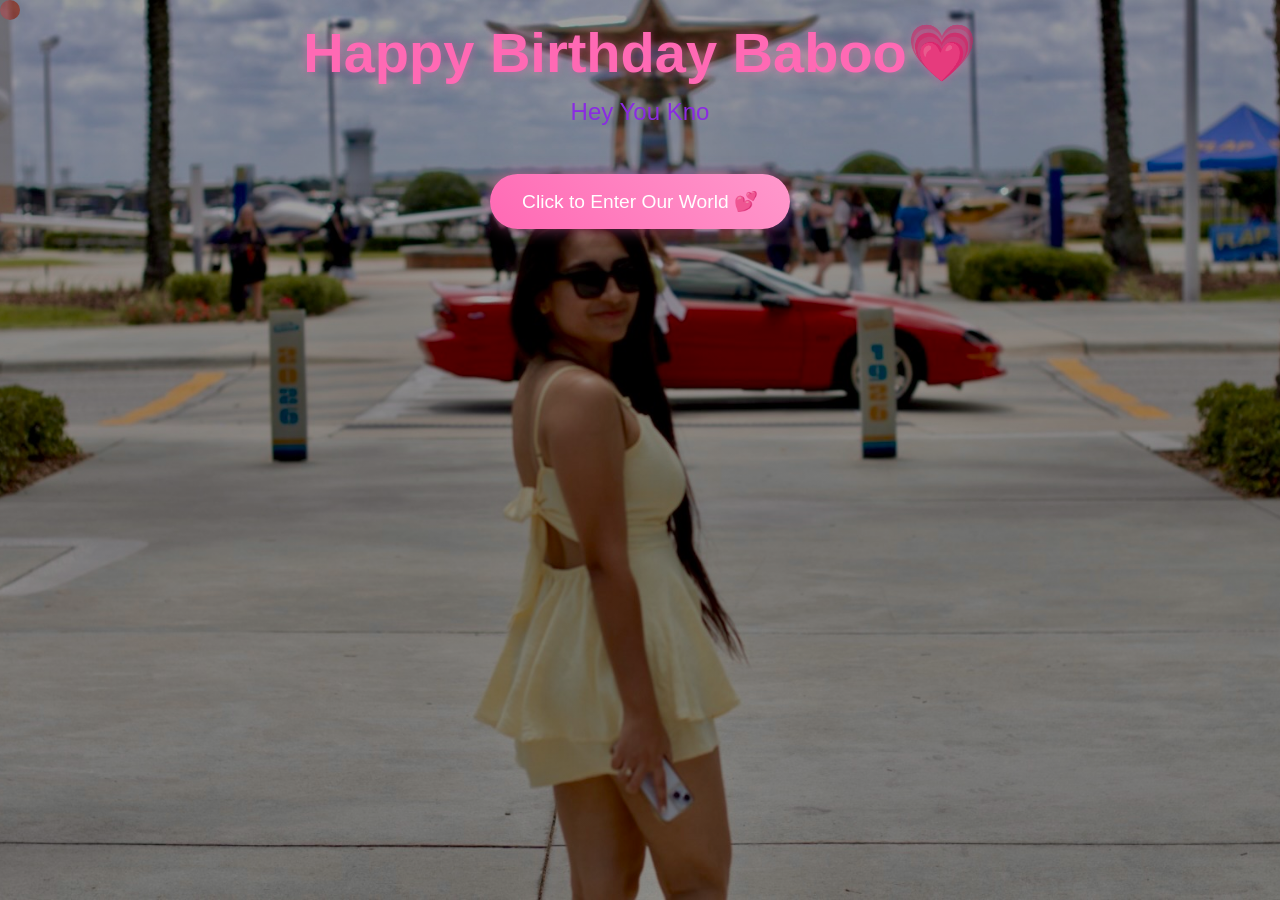
<file: index.html>
<!DOCTYPE html>
<html lang="en">
<head>
    <meta charset="UTF-8">
    <meta name="viewport" content="width=device-width, initial-scale=1.0">
    <title>Happy Birthday</title>
    <script src="https://cdnjs.cloudflare.com/ajax/libs/gsap/3.12.2/gsap.min.js"></script>
    <link rel="stylesheet" href="style.css">
    <style>
body{
   
    url("bg.jpg");
}
</style>
</head>
<body>
    <div class="cursor"></div>
    <div class="container">
        <h1>Happy Birthday Baboo💗</h1>
        <div class="greeting"></div>
        <button class="cta-button">Click to Enter Our World 💕</button>
    </div>

    <script src="script.js">
        
    </script>
</body>
</html>
</file>
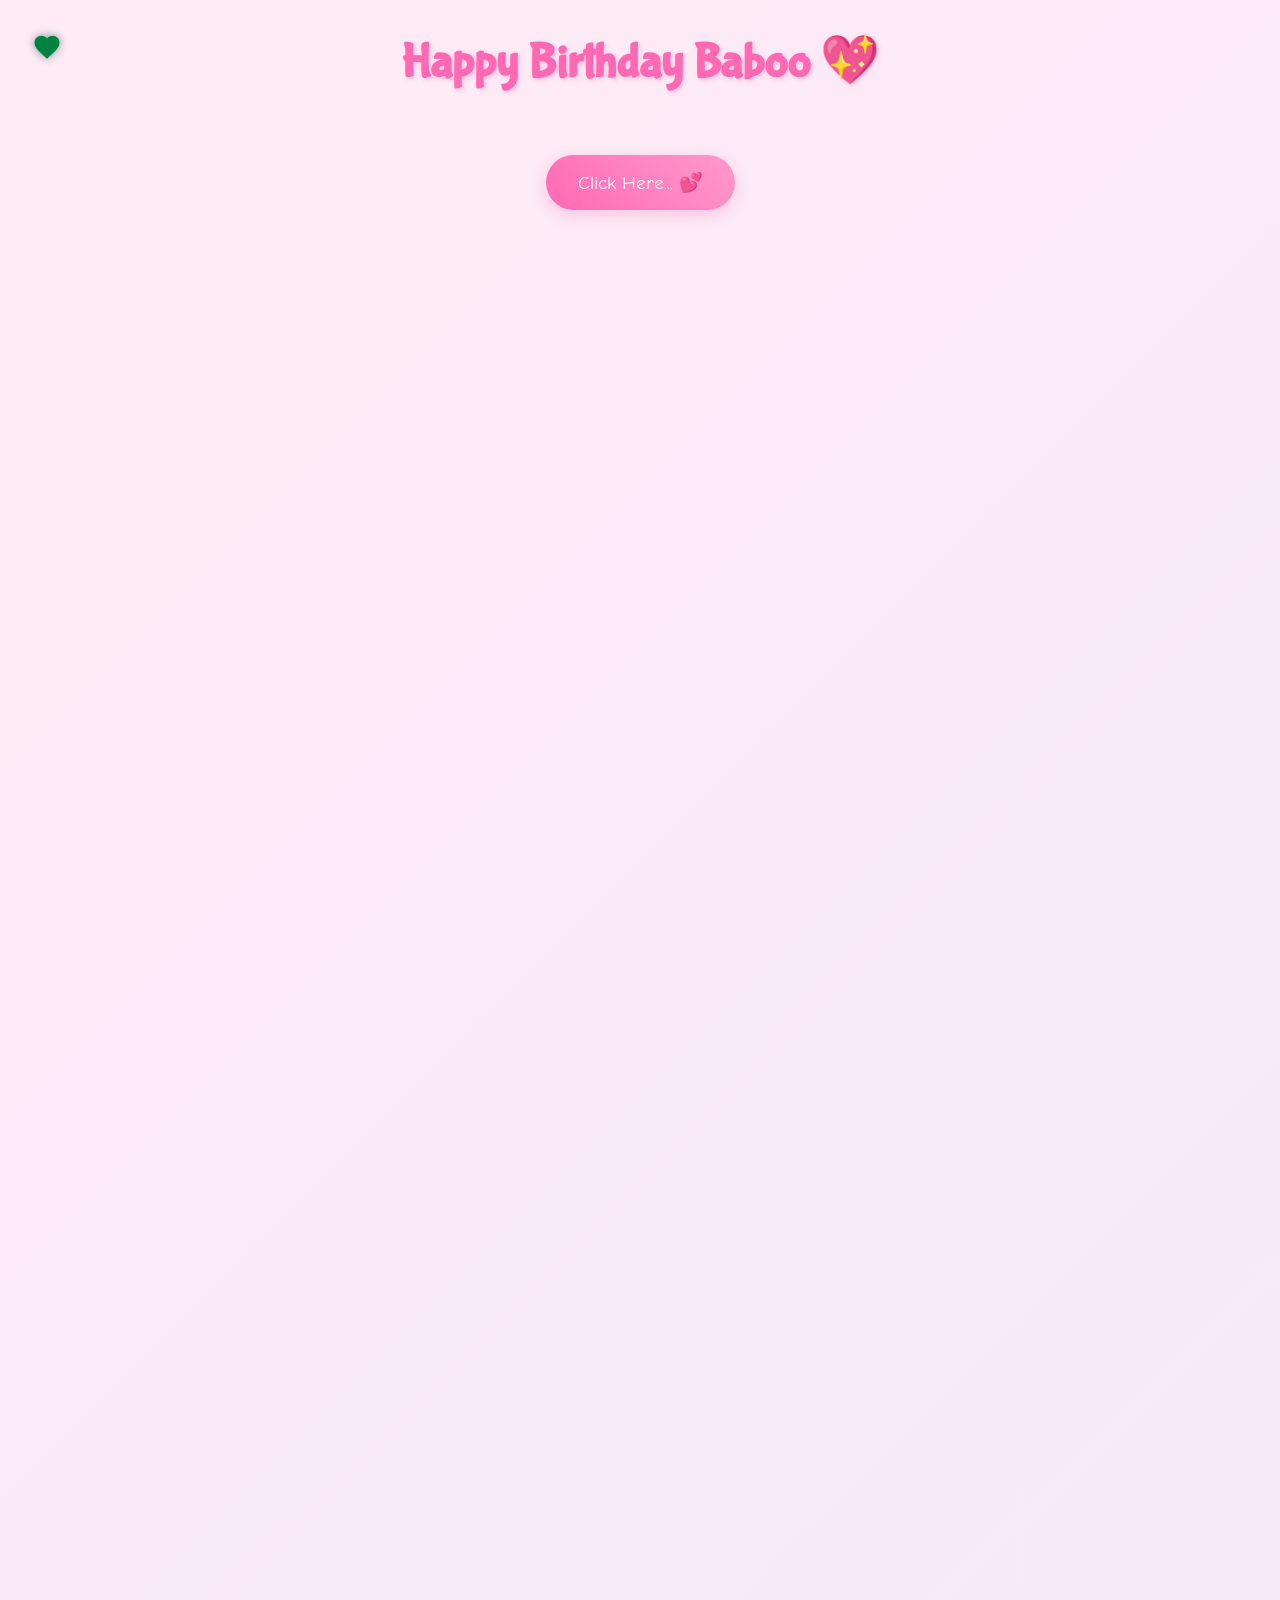
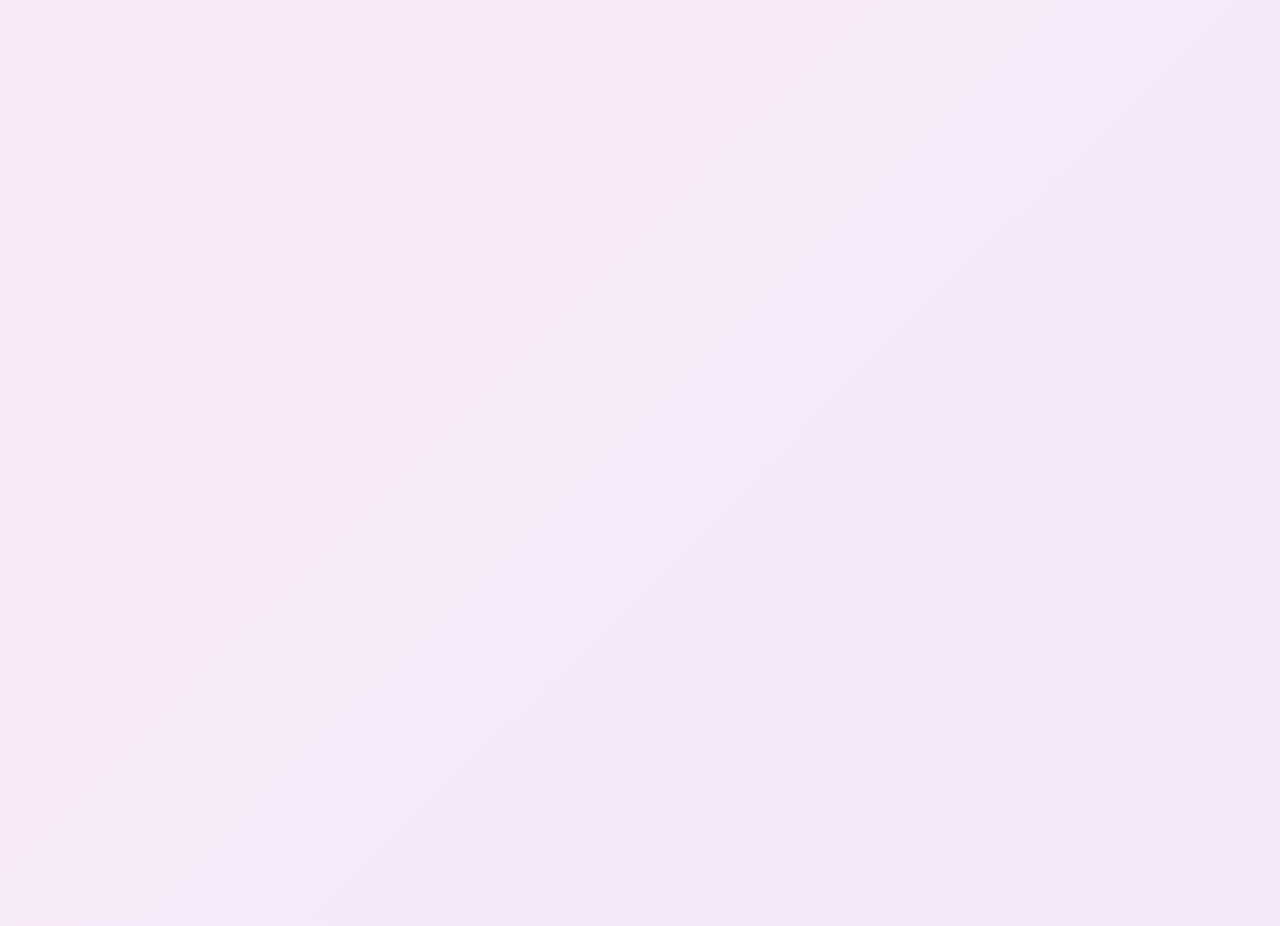
<file: cause.html>
<!DOCTYPE html>
<html lang="en">
<head>
    <meta charset="UTF-8">
    <meta name="viewport" content="width=device-width, initial-scale=1.0">
    <title>Why You're My Best Friend! 💖</title>
    <script src="https://cdnjs.cloudflare.com/ajax/libs/gsap/3.12.2/gsap.min.js"></script>
    <link rel="stylesheet" href="./cause.css">
    <style>
       
    </style>
</head>
<body>
    <div class="custom-cursor">
        <svg viewBox="0 0 24 24">
            <path fill="#ff69b4" d="M12 21.35l-1.45-1.32C5.4 15.36 2 12.28 2 8.5 2 5.42 4.42 3 7.5 3c1.74 0 3.41.81 4.5 2.09C13.09 3.81 14.76 3 16.5 3 19.58 3 22 5.42 22 8.5c0 3.78-3.4 6.86-8.55 11.54L12 21.35z"/>
        </svg>
    </div>

    <div class="container">
        <h1>Happy Birthday Baboo 💖</h1>
        
        <div id="reasons-container"></div>
        
        <button class="shuffle-button">Click Here... 💕</button>
        <div class="reason-counter"></div>

        <div class="ending-section">
            <div class="teddy-hug">
                <img src="./d1.jpg" alt="Teddy Hug">
            </div>
            <div class="ending-text">You're the BESTEST ! 💖</div>
        </div>
    </div>

    <script src="cause.js">
       
    </script>
</body>
</html>
</file>
<file: style.css>
* {
    margin: 0;
    padding: 0;
    box-sizing: border-box;
    cursor: none;
}

body {
    min-height: 100vh;

    background:
        linear-gradient(
            rgba(0,0,0,0.35),
            rgba(0,0,0,0.35)
        ),
        url("bg.jpg");

    background-size: cover;
    background-position: center;
    background-repeat: no-repeat;
    background-attachment: fixed;

    font-family: 'Quicksand', sans-serif;
    overflow-x: hidden;
    color: #ffffff;
}


.cursor {
    width: 20px;
    height: 20px;
    background: pink;
    border-radius: 50%;
    position: fixed;
    pointer-events: none;
    mix-blend-mode: difference;
    transition: transform 0.2s;
}

.container {
    text-align: center;
    z-index: 1;
}

h1 {
    font-size: 3.5rem;
    color: #ff69b4;
    text-shadow: 0 0 10px rgba(255, 105, 180, 0.5);
    margin-bottom: 2rem;
    opacity: 0;
}

.greeting {
    font-size: 1.5rem;
    color: #8a2be2;
    margin-bottom: 3rem;
    min-height: 2em;
}

.cta-button {
    padding: 1rem 2rem;
    font-size: 1.2rem;
    background: linear-gradient(45deg, #ff69b4, #ff99cc);
    border: none;
    border-radius: 50px;
    color: white;
    cursor: pointer;
    box-shadow: 0 0 15px rgba(255, 105, 180, 0.5);
    transition: transform 0.3s, box-shadow 0.3s;
    opacity: 0;
}

.cta-button:hover {
    transform: scale(1.1);
    box-shadow: 0 0 25px rgba(255, 105, 180, 0.7);
}

.floating {
    position: absolute;
    pointer-events: none;
    opacity: 0;
}

@keyframes gradientBG {
    0% { background-position: 0% 50%; }
    50% { background-position: 100% 50%; }
    100% { background-position: 0% 50%; }
}

@media (max-width: 768px) {
    h1 { font-size: 2rem; }
    .greeting { font-size: 1.2rem; }
    .cta-button { font-size: 1rem; }
}
</file>
<file: cause.css>
@import url('https://fonts.googleapis.com/css2?family=Bubblegum+Sans&family=Comic+Neue:wght@700&family=Quicksand:wght@500&display=swap');

* {
    margin: 0;
    padding: 0;
    box-sizing: border-box;
    cursor: none;
}

body {
    min-height: 100vh;
    background: linear-gradient(-45deg, #ffe6e6, #e6e6ff, #ffebf5);
    background-size: 400% 400%;
    animation: gradientBG 15s ease infinite;
    font-family: 'Quicksand', sans-serif;
    overflow-x: hidden;
    padding: 2rem;
}

.custom-cursor {
    width: 30px;
    height: 30px;
    position: fixed;
    pointer-events: none;
    z-index: 9999;
    mix-blend-mode: difference;
    transition: transform 0.1s;
}

.custom-cursor svg {
    width: 100%;
    height: 100%;
    filter: drop-shadow(0 0 5px rgba(255, 182, 193, 0.5));
}

.container {
    max-width: 1200px;
    margin: 0 auto;
    text-align: center;
    position: relative;
    z-index: 1;
}

h1 {
    font-family: 'Bubblegum Sans', cursive;
    font-size: 3rem;
    color: #ff69b4;
    text-shadow: 2px 2px 4px rgba(255, 105, 180, 0.3);
    margin-bottom: 2rem;
    animation: bounce 1s ease infinite;
}

.reason-card {
    background: rgba(255, 255, 255, 0.9);
    border-radius: 20px;
    padding: 2rem;
    margin: 1.5rem;
    box-shadow: 0 5px 15px rgba(0, 0, 0, 0.1);
    transition: transform 0.3s, box-shadow 0.3s;
    cursor: pointer;
    position: relative;
    overflow: hidden;
}

.reason-card:hover {
    transform: translateY(-5px);
    box-shadow: 0 8px 25px rgba(255, 105, 180, 0.2);
}

.reason-text {
    font-size: 1.2rem;
    margin-bottom: 1rem;
    position: relative;
    z-index: 2;
}

.gif-overlay {
    position: absolute;
    top: 0;
    left: 0;
    width: 100%;
    height: 100%;
    background: rgba(255, 255, 255, 0.95);
    display: flex;
    align-items: center;
    justify-content: center;
    opacity: 0;
    transition: opacity 0.3s;
    z-index: 1;
}

.reason-card:hover .gif-overlay {
    opacity: 1;
}

.shuffle-button {
    background: linear-gradient(45deg, #ff69b4, #ff99cc);
    border: none;
    border-radius: 50px;
    padding: 1rem 2rem;
    font-size: 1.2rem;
    color: white;
    margin: 2rem 0;
    cursor: pointer;
    transition: transform 0.3s;
    font-family: 'Comic Neue', cursive;
    box-shadow: 0 5px 15px rgba(255, 105, 180, 0.3);
}

.shuffle-button:hover {
    transform: scale(1.1);
}

.floating {
    position: fixed;
    pointer-events: none;
    animation: float 3s ease-in-out infinite;
}

.ending-section {
    margin-top: 4rem;
    padding: 2rem;
    text-align: center;
}

.ending-text {
    font-family: 'Bubblegum Sans', cursive;
    font-size: 2rem;
    color: #ff69b4;
    margin-bottom: 2rem;
    opacity: 0;
    transform: translateY(20px);
}

.teddy-hug {
    width: 200px;
    margin: 0 auto;
    transform: scale(0);
}

@keyframes gradientBG {
    0% { background-position: 0% 50%; }
    50% { background-position: 100% 50%; }
    100% { background-position: 0% 50%; }
}

@keyframes float {
    0%, 100% { transform: translateY(0); }
    50% { transform: translateY(-20px); }
}

@keyframes bounce {
    0%, 100% { transform: translateY(0); }
    50% { transform: translateY(-10px); }
}

@media (max-width: 768px) {
    h1 { font-size: 2rem; }
    .reason-card { margin: 1rem; }
    .reason-text { font-size: 1rem; }
}
.shuffle-button {
    background: linear-gradient(45deg, #ff69b4, #ff99cc);
    border: none;
    border-radius: 50px;
    padding: 1rem 2rem;
    font-size: 1.2rem;
    color: white;
    margin: 2rem 0;
    cursor: pointer;
    transition: all 0.3s;
    font-family: 'Comic Neue', cursive;
    box-shadow: 0 5px 15px rgba(255, 105, 180, 0.3);
}

.shuffle-button.story-mode {
    background: linear-gradient(45deg, #9b6dff, #ff6dc7);
    transform: scale(1.1);
}

.shuffle-button:hover {
    transform: scale(1.1);
}

.shuffle-button.story-mode:hover {
    transform: scale(1.2);
}

.reason-counter {
    font-size: 0.9rem;
    color: #ff69b4;
    margin-top: 1rem;
    opacity: 0.7;
}
</file>
